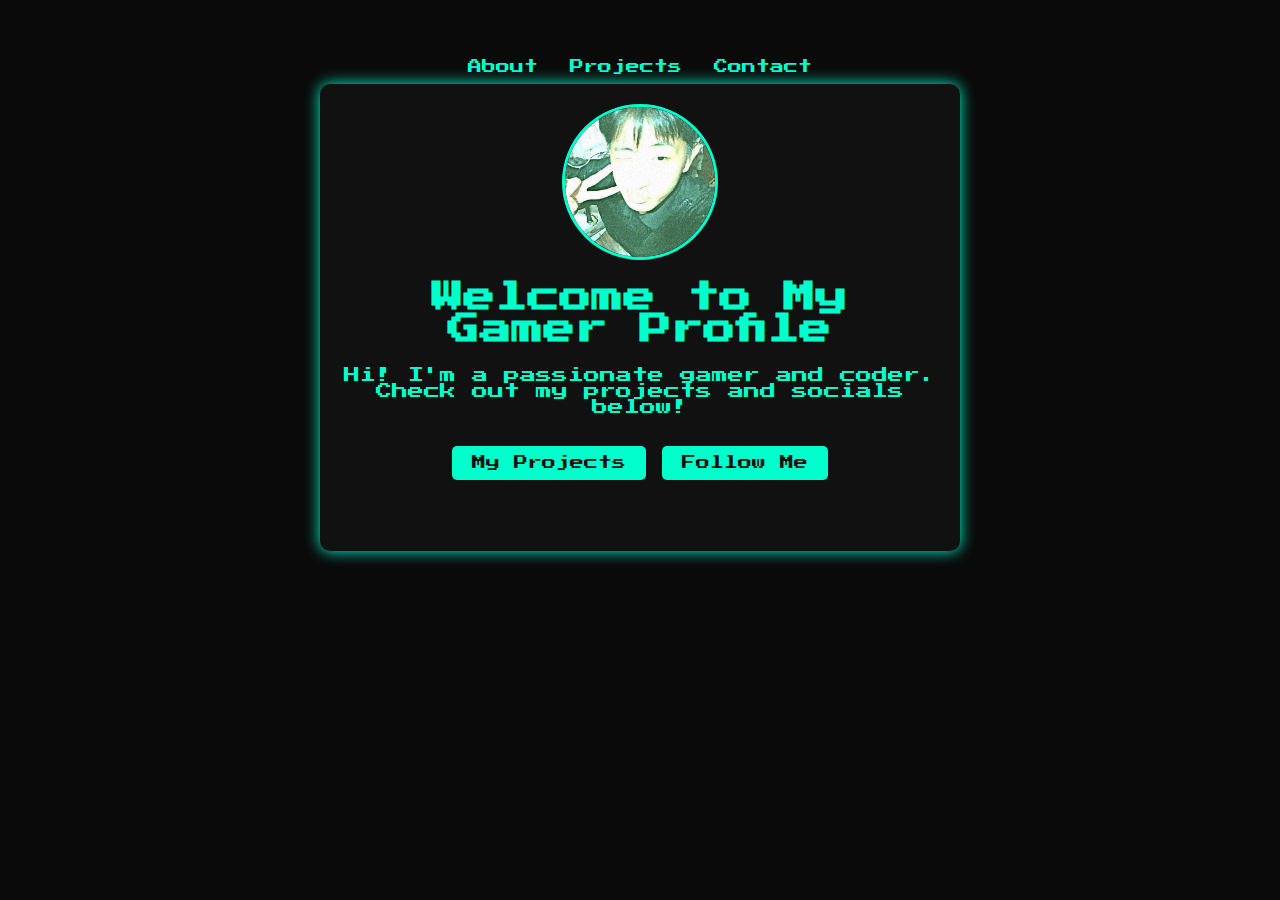
<file: index.html>
<!DOCTYPE html>
<html lang="en">
<head>
    <meta charset="UTF-8">
    <meta name="viewport" content="width=device-width, initial-scale=1.0">
    <title>Gamer Profile</title>
    <link href="https://fonts.googleapis.com/css2?family=Press+Start+2P&display=swap" rel="stylesheet">
    <link rel="stylesheet" href="sytle.css">
    
</head>
<body>
    <nav>
        <a href="about.html">About</a>
        <a href="noteyet.html">Projects</a>
        <a href="contact.html">Contact</a>
    </nav>
    <div class="container">
        <img src="img/ME.jpg" alt="Profile Picture">
        <h1>Welcome to My Gamer Profile</h1>
        <p>Hi! I'm a passionate gamer and coder. Check out my projects and socials below!</p>
        <a href="noteyet.html" class="btn">My Projects</a>
        <a href="https://www.facebook.com/itsmezhido/" class="btn">Follow Me</a>
    </div>
   
    
</body>
</html>
</file>
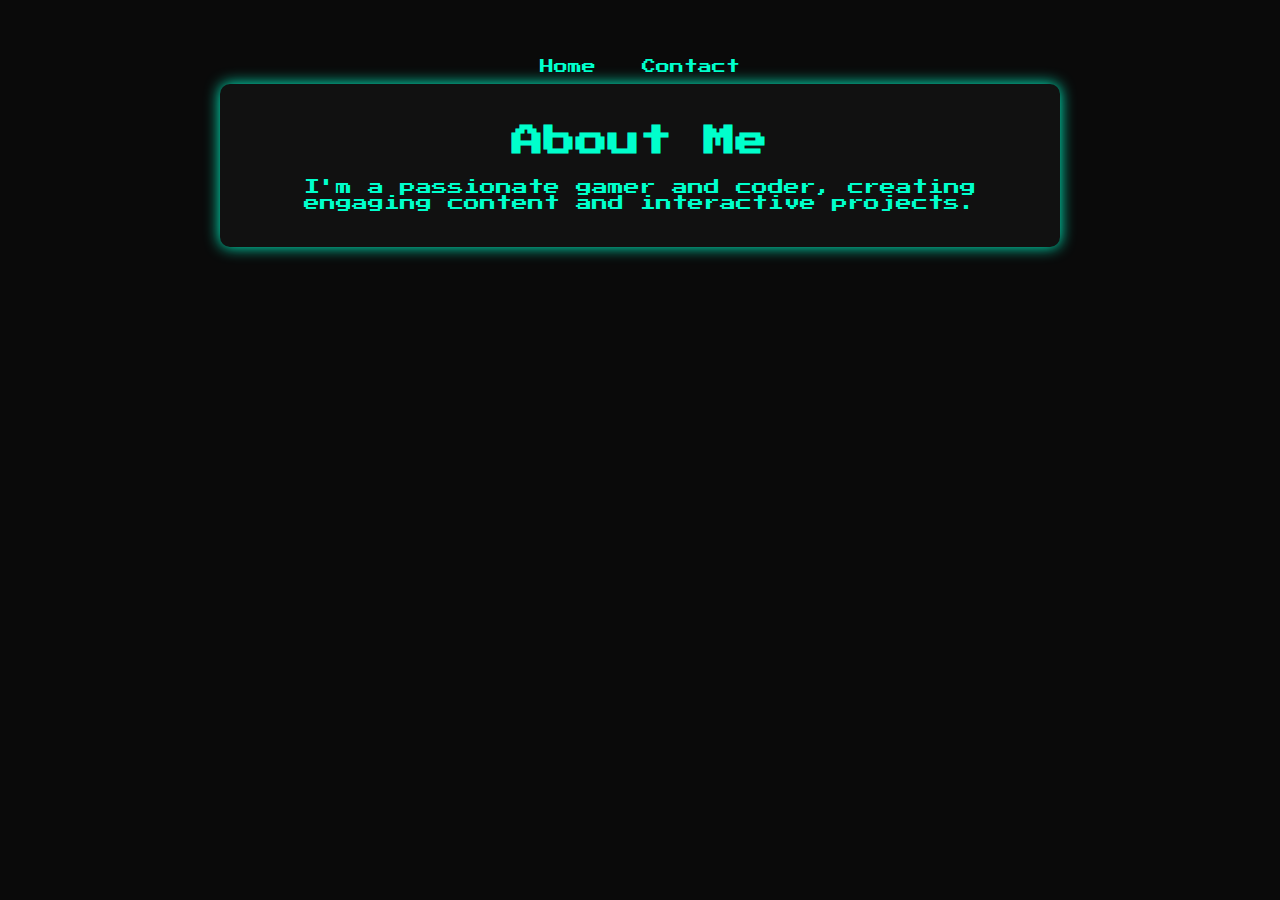
<file: about.html>
<!DOCTYPE html>
<html lang="en">
<head>
    <meta charset="UTF-8">
    <meta name="viewport" content="width=device-width, initial-scale=1.0">
    <title>About Me</title>
    <link href="https://fonts.googleapis.com/css2?family=Press+Start+2P&display=swap" rel="stylesheet">
    <style>
        body {
            font-family: 'Press Start 2P', cursive;
            background-color: #0a0a0a;
            color: #00ffcc;
            text-align: center;
            padding: 50px;
        }
        .container {
            max-width: 800px;
            margin: auto;
            background: #111;
            padding: 20px;
            border-radius: 10px;
            box-shadow: 0 0 15px #00ffcc;
        }
        nav a {
            margin: 0 15px;
            color: #00ffcc;
            text-decoration: none;
            font-size: 14px;
        }
        nav {
        flex-direction: column;
        gap: 10px;
     margin-bottom: 10px
    }
    </style>
</head>
<body>
    <nav>
        <a href="index.html">Home</a>
        <a href="contact.html">Contact</a>
    </nav>
    <div class="container">
        <h1>About Me</h1>
        <p>I'm a passionate gamer and coder, creating engaging content and interactive projects.</p>
    </div>
</body>
</html>
</file>
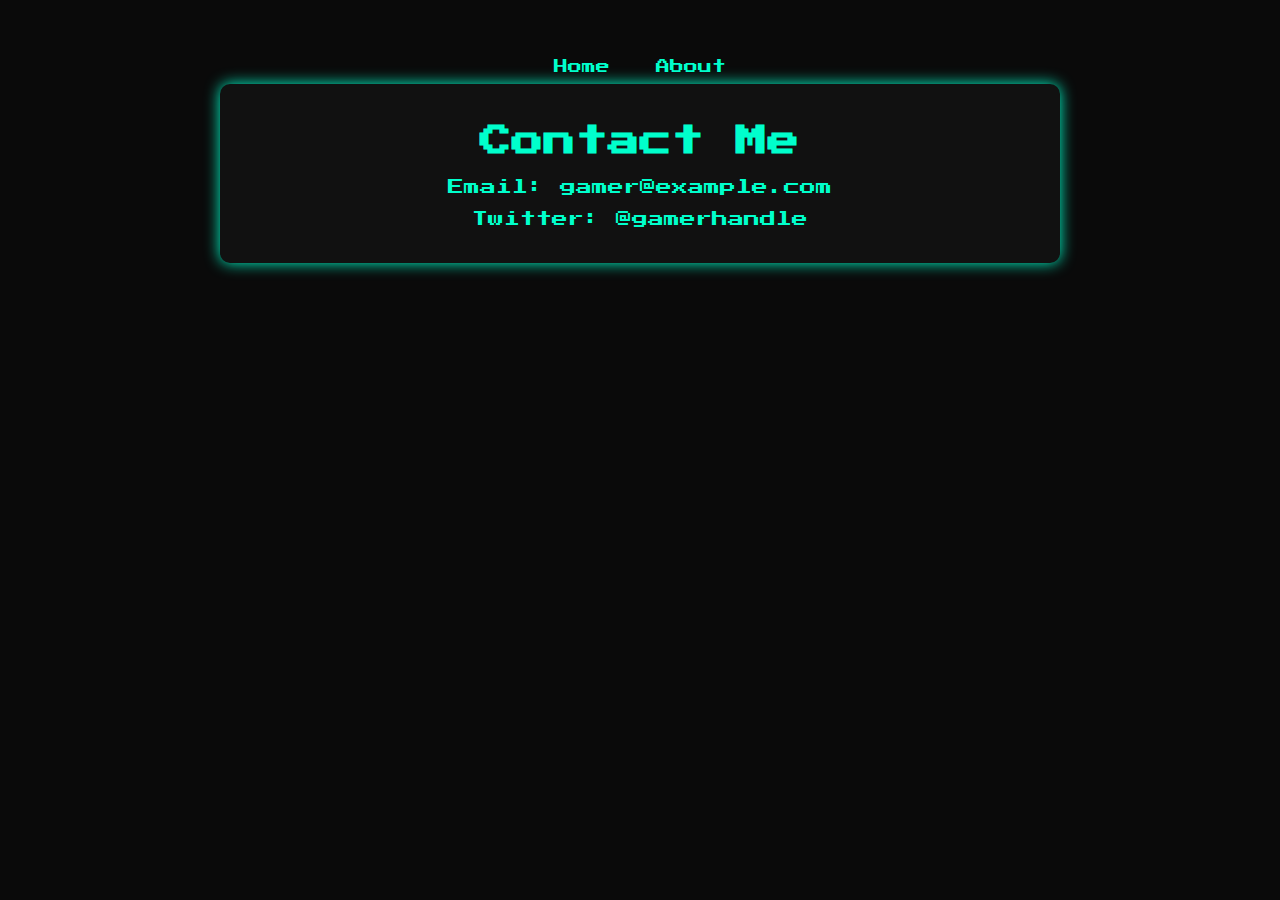
<file: contact.html>
<!DOCTYPE html>
<html lang="en">
<head>
    <meta charset="UTF-8">
    <meta name="viewport" content="width=device-width, initial-scale=1.0">
    <title>Contact Me</title>
    <link href="https://fonts.googleapis.com/css2?family=Press+Start+2P&display=swap" rel="stylesheet">
    <style>
        body {
            font-family: 'Press Start 2P', cursive;
            background-color: #0a0a0a;
            color: #00ffcc;
            text-align: center;
            padding: 50px;
        }
        .container {
            max-width: 800px;
            margin: auto;
            background: #111;
            padding: 20px;
            border-radius: 10px;
            box-shadow: 0 0 15px #00ffcc;
        }
        nav a {
            margin: 0 15px;
            color: #00ffcc;
            text-decoration: none;
            font-size: 14px;
        }
        nav {
        flex-direction: column;
        gap: 10px;
     margin-bottom: 10px
    }
    </style>
</head>
<body>
    <nav>
        <a href="index.html">Home</a>
        <a href="about.html">About</a>
    </nav>
    <div class="container">
        <h1>Contact Me</h1>
        <p>Email: gamer@example.com</p>
        <p>Twitter: @gamerhandle</p>
    </div>
</body>
</html>
</file>
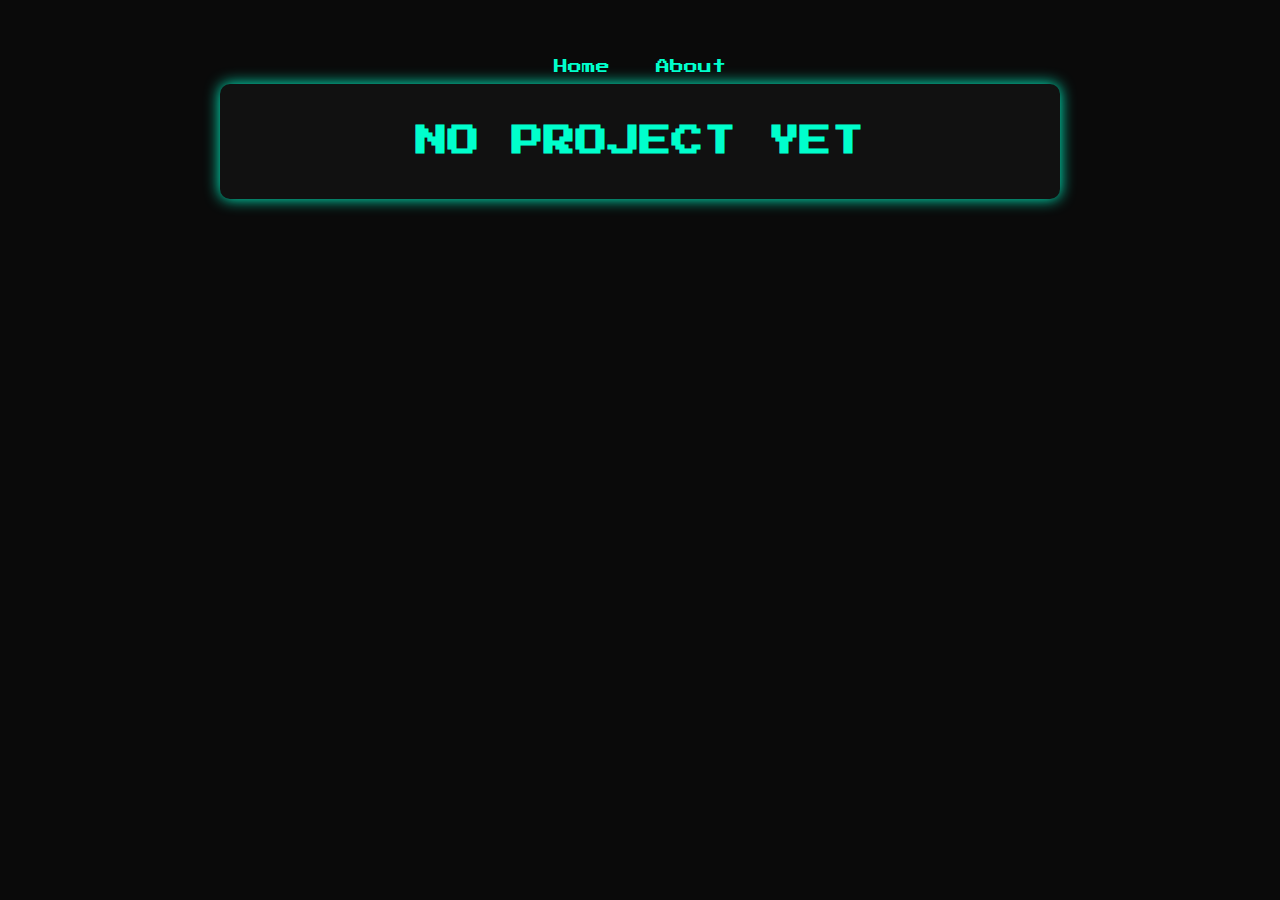
<file: noteyet.html>
<!DOCTYPE html>
<html lang="en">
<head>
    <meta charset="UTF-8">
    <meta name="viewport" content="width=device-width, initial-scale=1.0">
    <title>Contact Me</title>
    <link href="https://fonts.googleapis.com/css2?family=Press+Start+2P&display=swap" rel="stylesheet">
    <style>
        body {
            font-family: 'Press Start 2P', cursive;
            background-color: #0a0a0a;
            color: #00ffcc;
            text-align: center;
            padding: 50px;
        }
        .container {
            max-width: 800px;
            margin: auto;
            background: #111;
            padding: 20px;
            border-radius: 10px;
            box-shadow: 0 0 15px #00ffcc;
        }
        nav a {
            margin: 0 15px;
            color: #00ffcc;
            text-decoration: none;
            font-size: 14px;
        }
        nav {
        flex-direction: column;
        gap: 10px;
     margin-bottom: 10px
    }
    </style>
</head>
<body>
    <nav>
        <a href="index.html">Home</a>
        <a href="about.html">About</a>
    </nav>
    <div class="container">
        <h1>NO PROJECT YET</h1>
       
    </div>
</body>
</html>
</file>
<file: sytle.css>
body {
            font-family: 'Press Start 2P', cursive;
            background-color: #0a0a0a;
            color: #00ffcc;
            text-align: center;
            padding: 50px;
        }
        .container {
            max-width: 600px;
            margin: auto;
            background: #111;
            padding: 20px;
            border-radius: 10px;
            box-shadow: 0 0 15px #00ffcc;
            height: 427px
            
        }
        img {
            width: 150px;
            height: 150px;
            border-radius: 50%;
            border: 3px solid #00ffcc;
        }
        .btn {
            display: inline-block;
            margin-top: 15px;
            padding: 10px 20px;
            background: #00ffcc;
            color: #111;
            text-decoration: none;
            border-radius: 5px;
            font-size: 14px;
            transition: 0.3s;
        }
        .btn:hover {
            background: #008866;
            color: #fff;
        }
 nav {
        flex-direction: column;
        gap: 10px;
     margin-bottom: 10px
    }

  nav a {
            margin: 0 8px;
            color: #00ffcc;
            text-decoration: none;
            font-size: 14px;
      

        }

nav-space {
    width: 30px;
}
@media (max-width: 768px) {
    .container {
        width: 100%;
        padding: 15px;
}
</file>
